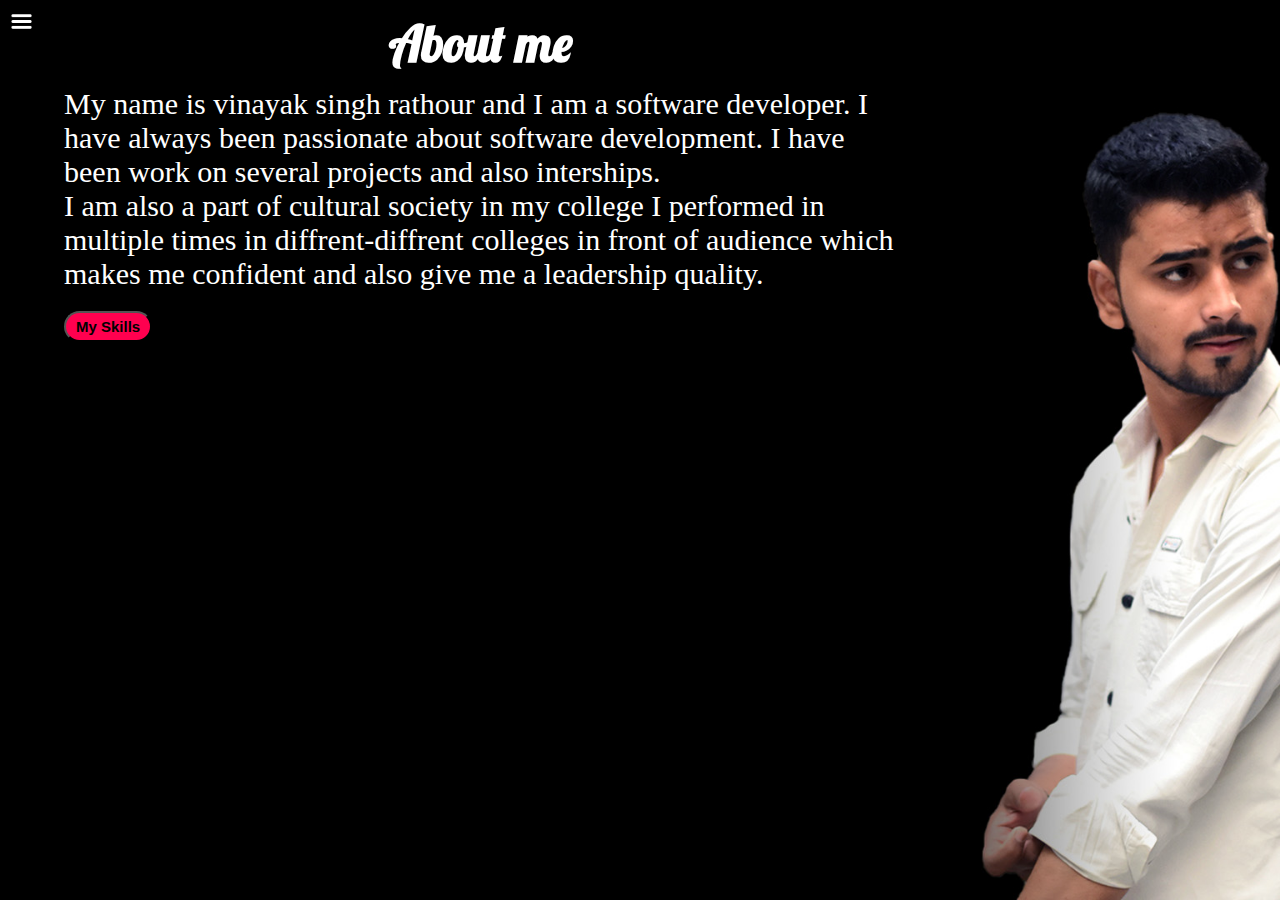
<file: About.html>
<!DOCTYPE html>
<html lang="en">
<head>
    <meta charset="UTF-8">
    <meta http-equiv="X-UA-Compatible" content="IE=edge">
    <meta name="viewport" content="width=device-width, initial-scale=1.0">
    <title>My personal website</title>
    <link rel="stylesheet" href="style.css">
</head>
</body> 
     <div class="container">
    <div class="sidebar sidebarGo">
        <nav>
            <ul>
                <li><a href="">Home</a></li>
                <li><a href="About.html">About</a></li>
                <li><a href="Skills.html">Skills</a></li>
                <li><a href="Project.html">Projects</a></li>
                <li><a href="Blogs.html">Blogs</a></li>
                <li><a href="Contact.html">Contact</a></li>
            </ul>
        </nav>
 </div>
 <div class="main">
    <div class="hamburger">
        <img class="ham" src="hamburger.png.jpg" alt="" width="23px">
        <img class="cross"src="hamburger.png.jpg" alt="" width="23px">

       </div>
    <div class="aboutcontainer">
        <h1>About me</h1>
        <div class="aboutinfo">
        <p> My name is vinayak singh rathour and I am a software developer. I have always been passionate about software development. I have been work on several projects and also interships.</p>
        <P>I am also a part of cultural society in my college I performed in multiple times in diffrent-diffrent colleges in front of audience which makes me confident and also give me a leadership quality.</P>
       
        </div>
    </div>
    <div class="btn">
        <a href="Skills.html"><button>My Skills</button></a>
        </div>

 </div>
 <script src="script.js"></script>
</body>
</html>
</file>
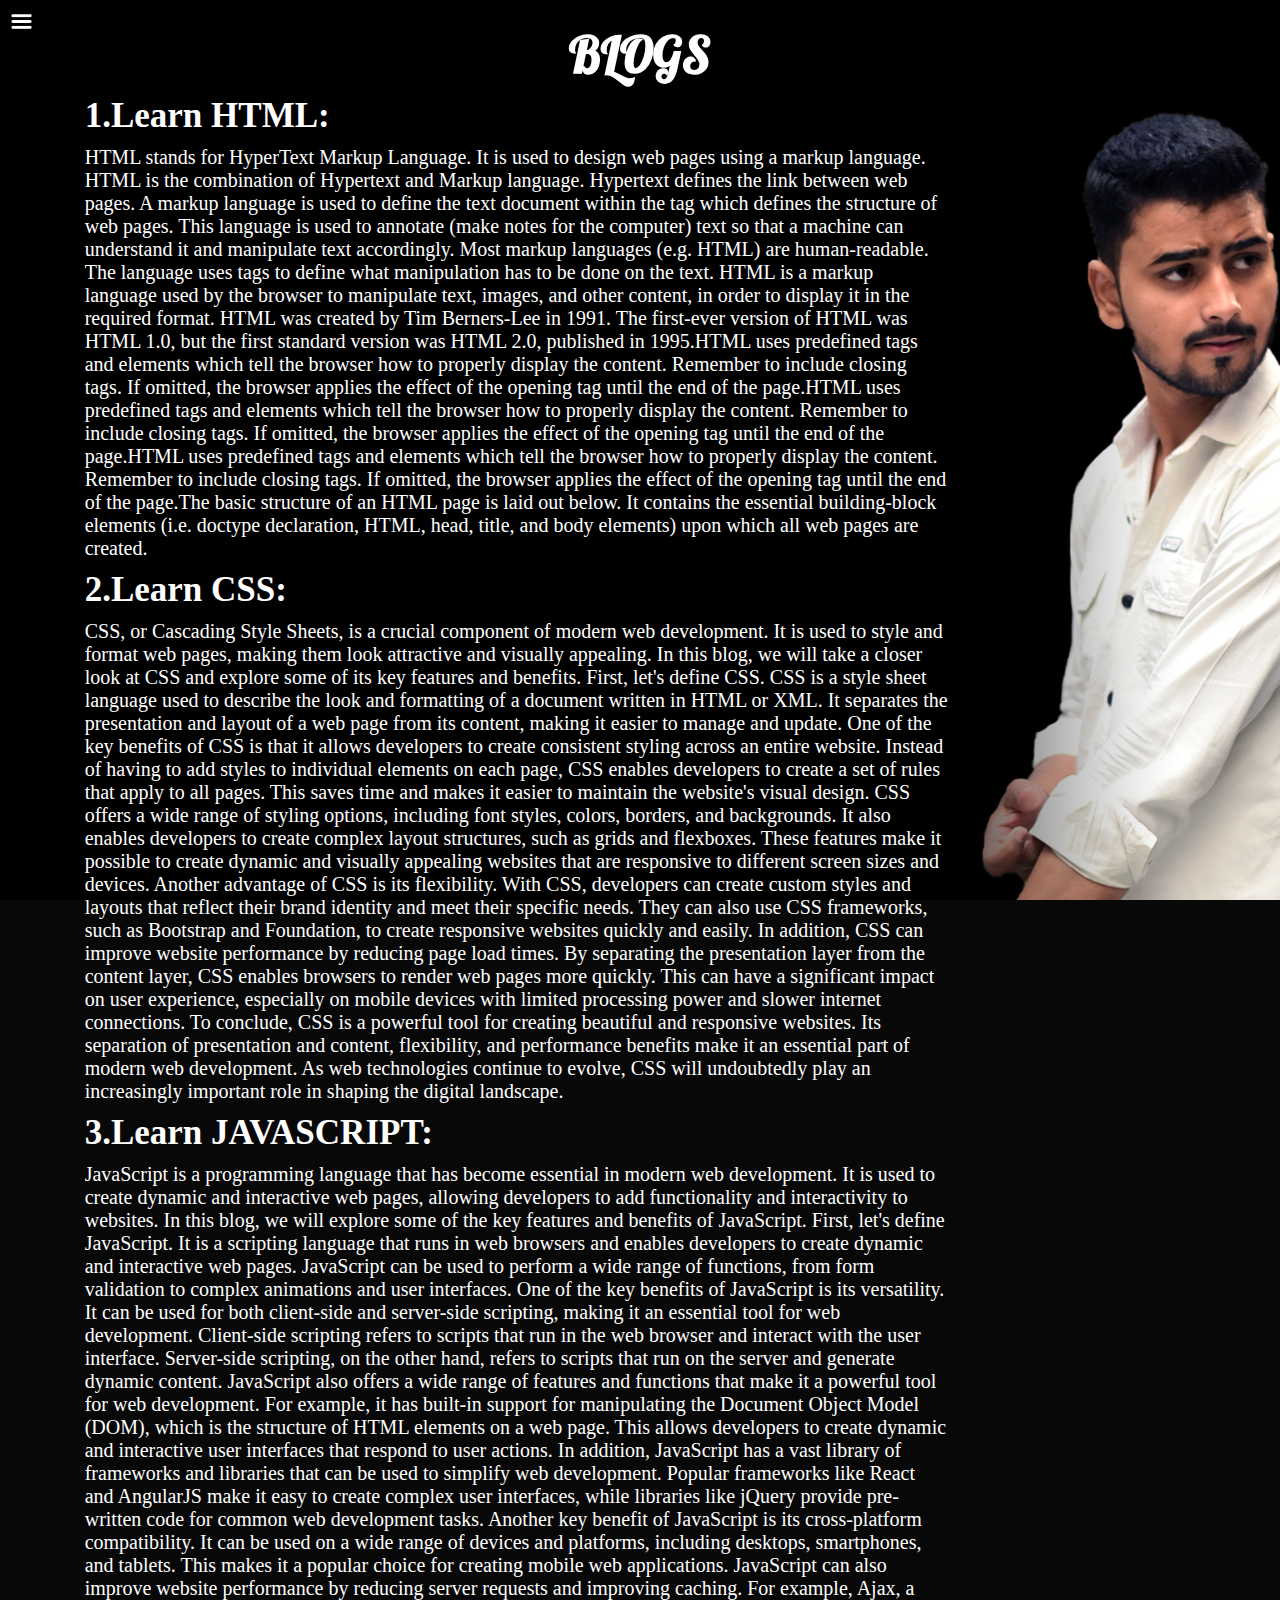
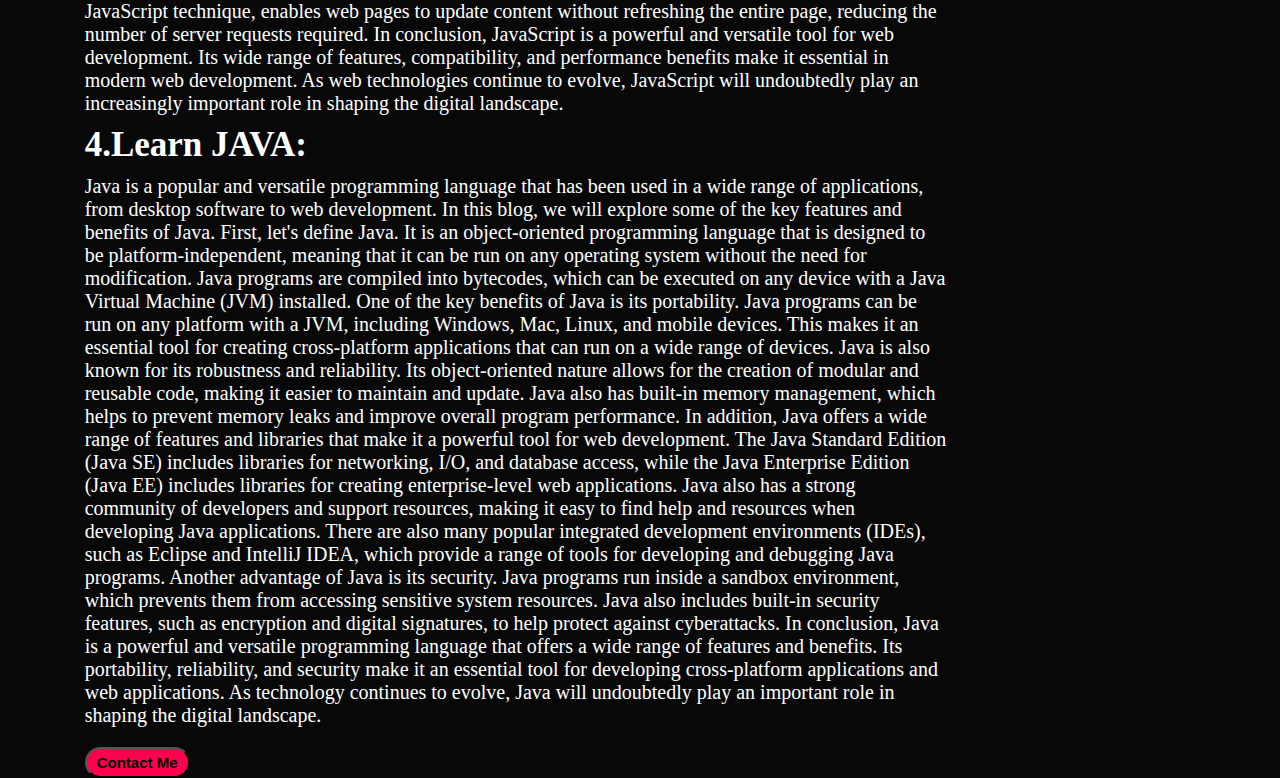
<file: Blogs.html>
<!DOCTYPE html>
<html lang="en">
<head>
    <meta charset="UTF-8">
    <meta http-equiv="X-UA-Compatible" content="IE=edge">
    <meta name="viewport" content="width=device-width, initial-scale=1.0">
    <title>My personal website</title>
    <link rel="stylesheet" href="style.css">
</head>
</body> 
     <div class="container">
    <div class="sidebar sidebarGo">
        <nav>
            <ul>
                <li><a href="">Home</a></li>
                <li><a href="About.html">About</a></li>
                <li><a href="Skillst.html">Skills</a></li>
                <li><a href="Project.html">project</a></li>
                <li><a href="Blogs.html">Blogs</a></li>
                <li><a href="Contact.html">Contact</a></li>
            </ul>
        </nav>

    </div>
    <div class="main">
        <div class="hamburger">
            <img class="ham" src="hamburger.png.jpg" alt="" width="23px">
            <img class="cross"src="hamburger.png.jpg" alt="" width="23px">
        </div>
        <div class="blogcontainer">
            <h1>BLOGS</h1>
            <div class="blogitem">
                <h2>1.Learn HTML:</h2>
                <P class="blogdetail">HTML stands for HyperText Markup Language. It is used to design web pages using a markup language. HTML is the combination of Hypertext and Markup language. Hypertext defines the link between web pages. A markup language is used to define the text document within the tag which defines the structure of web pages. This language is used to annotate (make notes for the computer) text so that a machine can understand it and manipulate text accordingly. Most markup languages (e.g. HTML) are human-readable. The language uses tags to define what manipulation has to be done on the text. HTML is a markup language used by the browser to manipulate text, images, and other content, in order to display it in the required format. HTML was created by Tim Berners-Lee in 1991. The first-ever version of HTML was HTML 1.0, but the first standard version was HTML 2.0, published in 1995.HTML uses predefined tags and elements which tell the browser how to properly display the content. Remember to include closing tags. If omitted, the browser applies the effect of the opening tag until the end of the page.HTML uses predefined tags and elements which tell the browser how to properly display the content. Remember to include closing tags. If omitted, the browser applies the effect of the opening tag until the end of the page.HTML uses predefined tags and elements which tell the browser how to properly display the content. Remember to include closing tags. If omitted, the browser applies the effect of the opening tag until the end of the page.The basic structure of an HTML page is laid out below. It contains the essential building-block elements (i.e. doctype declaration, HTML, head, title, and body elements) upon which all web pages are created.</P>
     </div>
            <div class="blogitem">
                <h2>2.Learn CSS:</h2>
                <P class="blogdetail">CSS, or Cascading Style Sheets, is a crucial component of modern web development. It is used to style and format web pages, making them look attractive and visually appealing. In this blog, we will take a closer look at CSS and explore some of its key features and benefits.

                    First, let's define CSS. CSS is a style sheet language used to describe the look and formatting of a document written in HTML or XML. It separates the presentation and layout of a web page from its content, making it easier to manage and update.
                    
                    One of the key benefits of CSS is that it allows developers to create consistent styling across an entire website. Instead of having to add styles to individual elements on each page, CSS enables developers to create a set of rules that apply to all pages. This saves time and makes it easier to maintain the website's visual design.
                    
                    CSS offers a wide range of styling options, including font styles, colors, borders, and backgrounds. It also enables developers to create complex layout structures, such as grids and flexboxes. These features make it possible to create dynamic and visually appealing websites that are responsive to different screen sizes and devices.
                    
                    Another advantage of CSS is its flexibility. With CSS, developers can create custom styles and layouts that reflect their brand identity and meet their specific needs. They can also use CSS frameworks, such as Bootstrap and Foundation, to create responsive websites quickly and easily.
                    
                    In addition, CSS can improve website performance by reducing page load times. By separating the presentation layer from the content layer, CSS enables browsers to render web pages more quickly. This can have a significant impact on user experience, especially on mobile devices with limited processing power and slower internet connections.
                    
                    To conclude, CSS is a powerful tool for creating beautiful and responsive websites. Its separation of presentation and content, flexibility, and performance benefits make it an essential part of modern web development. As web technologies continue to evolve, CSS will undoubtedly play an increasingly important role in shaping the digital landscape.</P>
            </div>
            <div class="blogitem1">
                <h2>3.Learn JAVASCRIPT:</h2>
                <P class="blogdetail">JavaScript is a programming language that has become essential in modern web development. It is used to create dynamic and interactive web pages, allowing developers to add functionality and interactivity to websites. In this blog, we will explore some of the key features and benefits of JavaScript.

                    First, let's define JavaScript. It is a scripting language that runs in web browsers and enables developers to create dynamic and interactive web pages. JavaScript can be used to perform a wide range of functions, from form validation to complex animations and user interfaces.
                    
                    One of the key benefits of JavaScript is its versatility. It can be used for both client-side and server-side scripting, making it an essential tool for web development. Client-side scripting refers to scripts that run in the web browser and interact with the user interface. Server-side scripting, on the other hand, refers to scripts that run on the server and generate dynamic content.
                    
                    JavaScript also offers a wide range of features and functions that make it a powerful tool for web development. For example, it has built-in support for manipulating the Document Object Model (DOM), which is the structure of HTML elements on a web page. This allows developers to create dynamic and interactive user interfaces that respond to user actions.
                    
                    In addition, JavaScript has a vast library of frameworks and libraries that can be used to simplify web development. Popular frameworks like React and AngularJS make it easy to create complex user interfaces, while libraries like jQuery provide pre-written code for common web development tasks.
                    
                    Another key benefit of JavaScript is its cross-platform compatibility. It can be used on a wide range of devices and platforms, including desktops, smartphones, and tablets. This makes it a popular choice for creating mobile web applications.
                    
                    JavaScript can also improve website performance by reducing server requests and improving caching. For example, Ajax, a JavaScript technique, enables web pages to update content without refreshing the entire page, reducing the number of server requests required.
                    
                    In conclusion, JavaScript is a powerful and versatile tool for web development. Its wide range of features, compatibility, and performance benefits make it essential in modern web development. As web technologies continue to evolve, JavaScript will undoubtedly play an increasingly important role in shaping the digital landscape.</P>
            </div>
            <div class="blogitem1">
                <h2>4.Learn JAVA:</h2>
                <P class="blogdetail">Java is a popular and versatile programming language that has been used in a wide range of applications, from desktop software to web development. In this blog, we will explore some of the key features and benefits of Java.

                    First, let's define Java. It is an object-oriented programming language that is designed to be platform-independent, meaning that it can be run on any operating system without the need for modification. Java programs are compiled into bytecodes, which can be executed on any device with a Java Virtual Machine (JVM) installed.
                    
                    One of the key benefits of Java is its portability. Java programs can be run on any platform with a JVM, including Windows, Mac, Linux, and mobile devices. This makes it an essential tool for creating cross-platform applications that can run on a wide range of devices.
                    
                    Java is also known for its robustness and reliability. Its object-oriented nature allows for the creation of modular and reusable code, making it easier to maintain and update. Java also has built-in memory management, which helps to prevent memory leaks and improve overall program performance.
                    
                    In addition, Java offers a wide range of features and libraries that make it a powerful tool for web development. The Java Standard Edition (Java SE) includes libraries for networking, I/O, and database access, while the Java Enterprise Edition (Java EE) includes libraries for creating enterprise-level web applications.
                    
                    Java also has a strong community of developers and support resources, making it easy to find help and resources when developing Java applications. There are also many popular integrated development environments (IDEs), such as Eclipse and IntelliJ IDEA, which provide a range of tools for developing and debugging Java programs.
                    
                    Another advantage of Java is its security. Java programs run inside a sandbox environment, which prevents them from accessing sensitive system resources. Java also includes built-in security features, such as encryption and digital signatures, to help protect against cyberattacks.
                    
                    In conclusion, Java is a powerful and versatile programming language that offers a wide range of features and benefits. Its portability, reliability, and security make it an essential tool for developing cross-platform applications and web applications. As technology continues to evolve, Java will undoubtedly play an important role in shaping the digital landscape.</P>
            </div>
            <div class="btn">
                <a href="Contact.html"><button>Contact Me</button></a> 
             </div>
            



        </div>
        
       
    
    </div>
    </div>
    <script src="script.js"></script>
</body>

</html>
</file>
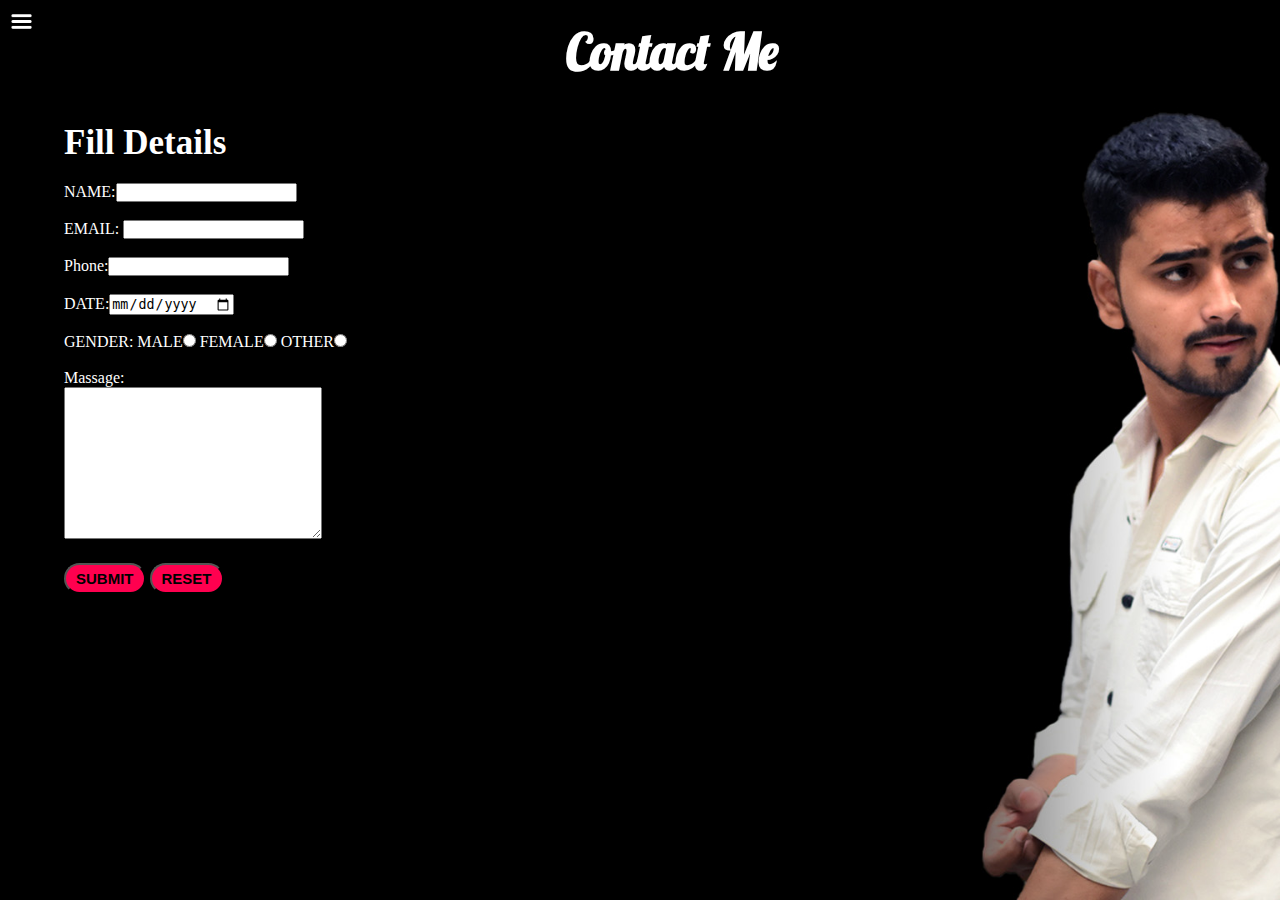
<file: Contact.html>
<!DOCTYPE html>
<html lang="en">
<head>
    <meta charset="UTF-8">
    <meta http-equiv="X-UA-Compatible" content="IE=edge">
    <meta name="viewport" content="width=device-width, initial-scale=1.0">
    <title>My personal website</title>
    <link rel="stylesheet" href="style.css">
</head>
<body> 
     <div class="container">
    <div class="sidebar sidebarGo">
        <nav>
            <ul>
                <li><a href="">Home</a></li>
                <li><a href="About.html">About</a></li>
                <li><a href="Skills.html">Skills</a></li>
                <li><a href="Project.html">Projects</a></li>
                <li><a href="Blogs.html">Blogs</a></li>
                <li><a href="Contact.html">Contact</a></li>
            </ul>
        </nav>

    </div>
    <div class="main">
        <div class="hamburger">
            <img class="ham" src="hamburger.png.jpg" alt="" width="23px">
            <img class="cross"src="hamburger.png.jpg" alt="" width="23px">
   
           </div>
        <div class="contactcontainer">
            
            <h1>Contact Me</h1>
    
            <h2>Fill Details</h2>
            <form>
            NAME:<input type="text" name="my Name" id="Name">
        <div>
            <br>
            <label for="email">EMAIL:</label>
            <input type="email" name="my email" id="email">
         </div>
         <div>
            <br>
         Phone:<input type="number" name="mynumber" id="number">
         </div>
         <div>
            <br>
            DATE:<input type="date" name="mydate" id="">
         </div>
         <div>
            <br>
            GENDER: MALE<input type="radio" name="mygender" id="">  FEMALE<input type="radio" name="mygender" id="">
            OTHER<input type="radio" name="mygender" id="">
        </div>
        
        <div>
            <br>
            Massage: <br><textarea name="mytext" id="" cols="30" rows="10"></textarea>
            </div>
            </form>
           
          </div> 


        
    
        <div class="btn"> 
        <a href="index.html"><button>SUBMIT</button></a> 
        <a href="index.html"><button>RESET</button></a> 

        </div>
    
    
    </div>
    <script src="script.js"></script>
</body>
</html>
</file>
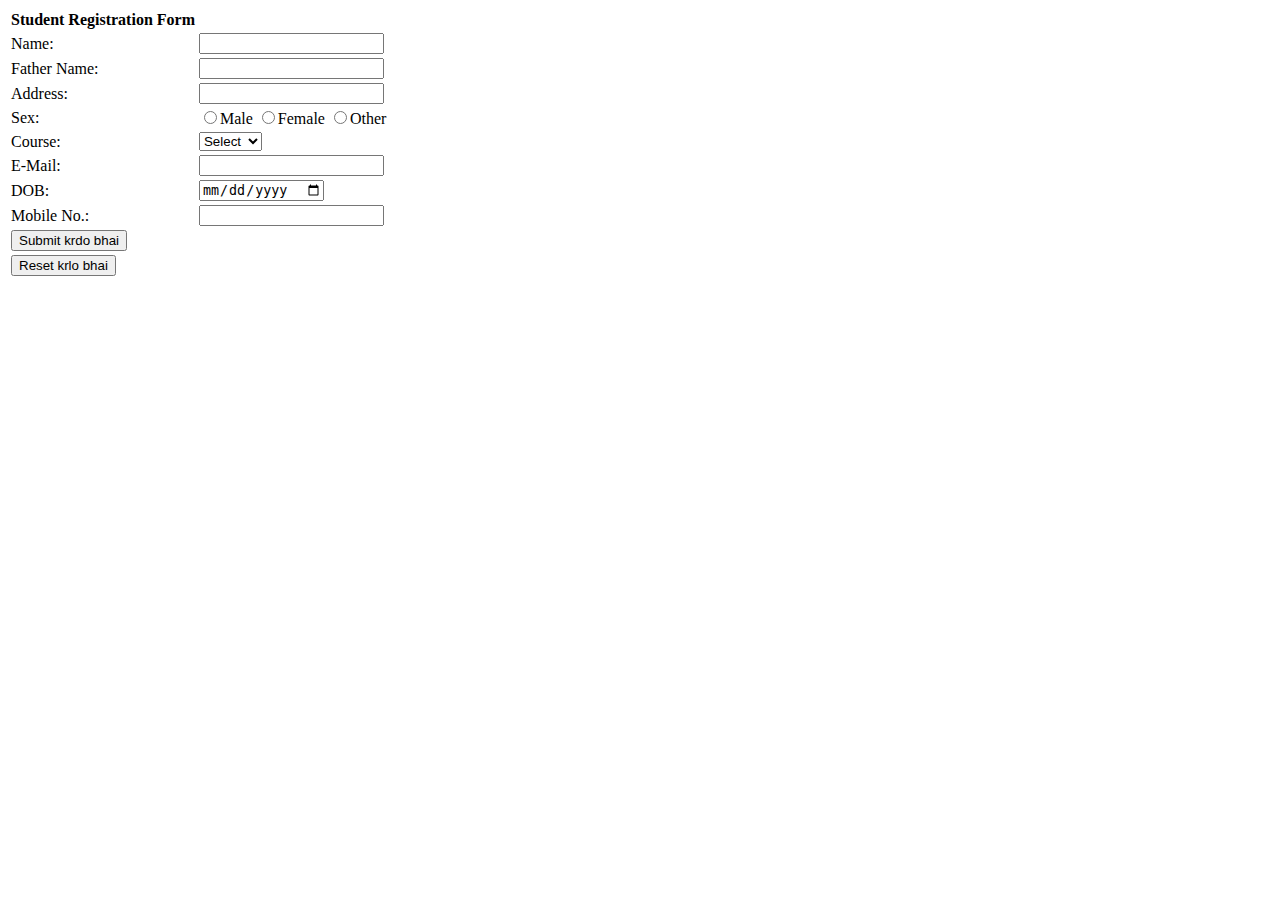
<file: formtut.html>
<!DOCTYPE html>
<html lang="en"
 <head>
    <meta charset="UTF-8">
    <meta http-equiv="X-UA-Compatible" content="IE=edge">
    <meta name="viewport" content="width=device-width, initial-scale=1.0">
    <title>FORM</title>
</head>
<body>
 <form action="#">
<table >

<tr><th>Student Registration Form</th></tr>
<tr><td>Name:</td><td><input type="text"></td></tr>
<tr><td>Father Name:</td><td><input type="text"></td></tr>
<tr><td>Address:</td><td><input type="text"></td></tr>
<tr><td>Sex:</td><td><input type="radio" name="sex">Male
                     <input type="radio" name="sex">Female
                     <input type="radio" name="sex">Other             
 </td></tr>
 <tr><td>Course:</td><td><select name="coursename">
                        <option value="Select">Select</option>
                        <option value="opt1">B.Tech</option>
                        <option value="opt2">BBA</option>

                         </select>
 </td></tr>
 <tr><td>E-Mail:</td><td><input type="email"></td></tr>
 <tr><td>DOB:</td><td><input type="date"></td></tr>
 <tr><td>Mobile No.:</td><td><input type="number"></td></tr>



 <tr><td><input type="Submit" value="Submit krdo bhai"></td></tr>
 <tr><td><input type="Reset" value="Reset krlo bhai"></td></tr>

</table>




 </form>
   



   
</body>
</html>
</file>
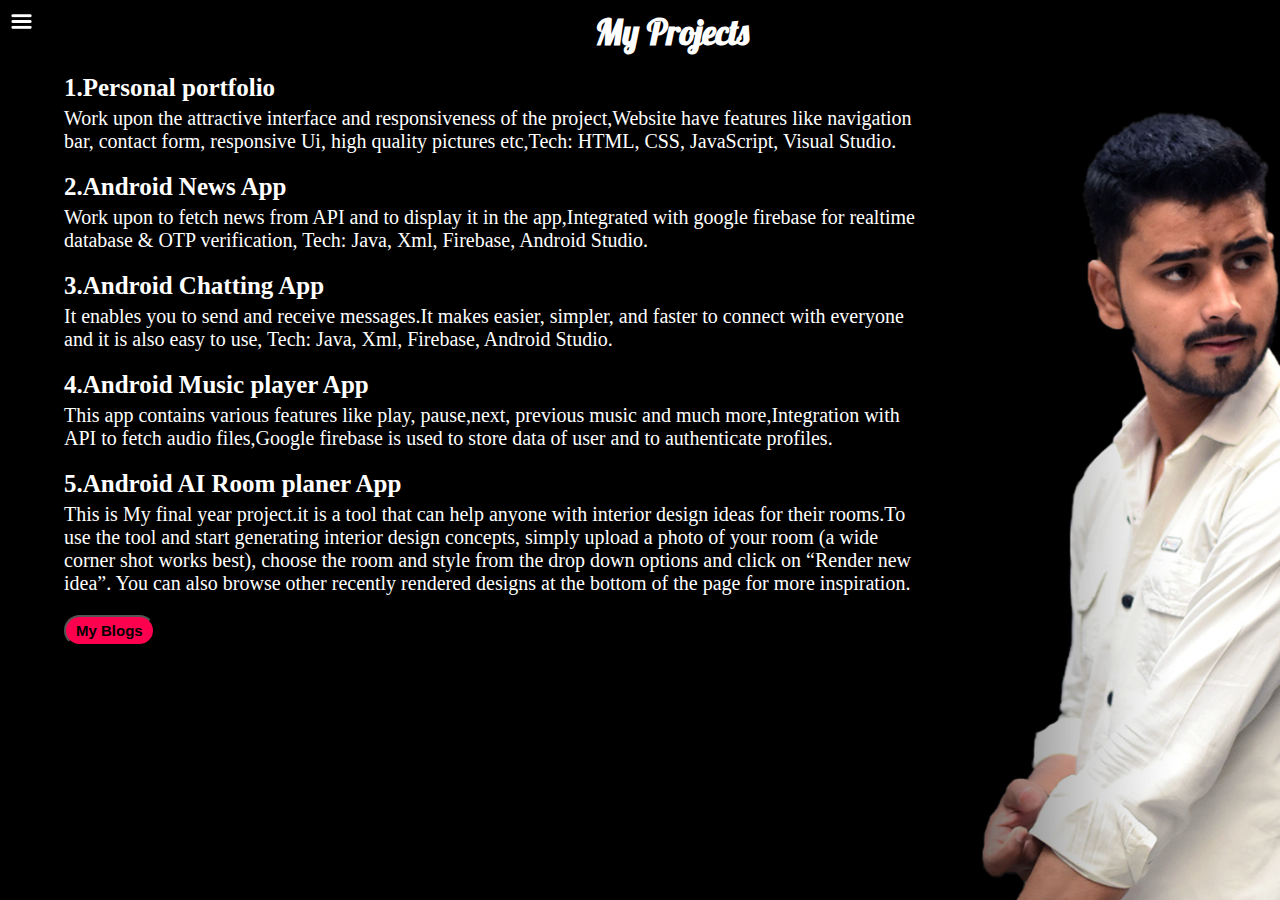
<file: Project.html>
<!DOCTYPE html>
<html lang="en">
    <head>
        <meta charset="UTF-8">
        <meta http-equiv="X-UA-Compatible" content="IE=edge">
        <meta name="viewport" content="width=device-width, initial-scale=1.0">
        <title>My personal website</title>
        <link rel="stylesheet" href="style.css">
    </head>
    <body> 
         <div class="container">
        <div class="sidebar sidebarGo">
            <nav>
                <ul>
                    <li><a href="">Home</a></li>
                    <li><a href="About.html">About</a></li>
                    <li><a href="Skills.html">Skills</a></li>
                    <li><a href="Project.html">Project</a></li>
                    <li><a href="Blogs.html">Blogs</a></li>
                    <li><a href="Contact.html">Contact</a></li>
                </ul>
            </nav>
    
        </div>
        <div class="main">
            <div class="hamburger">
                <img class="ham" src="hamburger.png.jpg" alt="" width="23px">
                <img class="cross"src="hamburger.png.jpg" alt="" width="23px">
       
               </div>



               <div class="projectcontainer">
                <h1>My Projects</h1>
                <div class="project1"> 1.Personal portfolio     </div>
                <P class="projectrole">Work upon the attractive interface and responsiveness of the project,Website have features like navigation bar, contact
                    form, responsive Ui, high  quality pictures etc,Tech: HTML, CSS, JavaScript, Visual Studio.</P>
            
                <div class="project1"> 2.Android News App </div>
                <P class="projectrole">Work upon to fetch news from API and to display
                    it in the app,Integrated with google firebase for realtime database & OTP verification,
                    Tech: Java, Xml, Firebase, Android Studio.
                 </P>
               
                <div class="project1"> 3.Android Chatting App </div>
                <P class="projectrole">It enables you to send and receive messages.It makes easier, simpler, and faster to connect with everyone and it is also easy to use, Tech: Java, Xml, Firebase, Android Studio. </P>
               
                <div class="project1"> 4.Android Music player App  </div>
                    <P class="projectrole">This app contains various features like play, pause,next, previous music and much more,Integration with API to fetch audio files,Google firebase is used to store data of user and to authenticate profiles.</P>
                   
                    <div class="project1"> 5.Android AI Room planer App  </div>
                        <P class="projectrole">This is My final year project.it is a tool that can help anyone with interior design ideas for their rooms.To use the tool and start generating interior design concepts, simply upload a photo of your room (a wide corner shot works best), choose the room and style from the drop down options and click on “Render new idea”. You can also browse other recently rendered designs at the bottom of the page for more inspiration.</P>
                       

               </div>
                <div class="btn" >
                <a href="Blogs.html"><button>My Blogs</button></a> 
             </div>











               <script src="script.js"></script> 
</body>
</html>
</file>
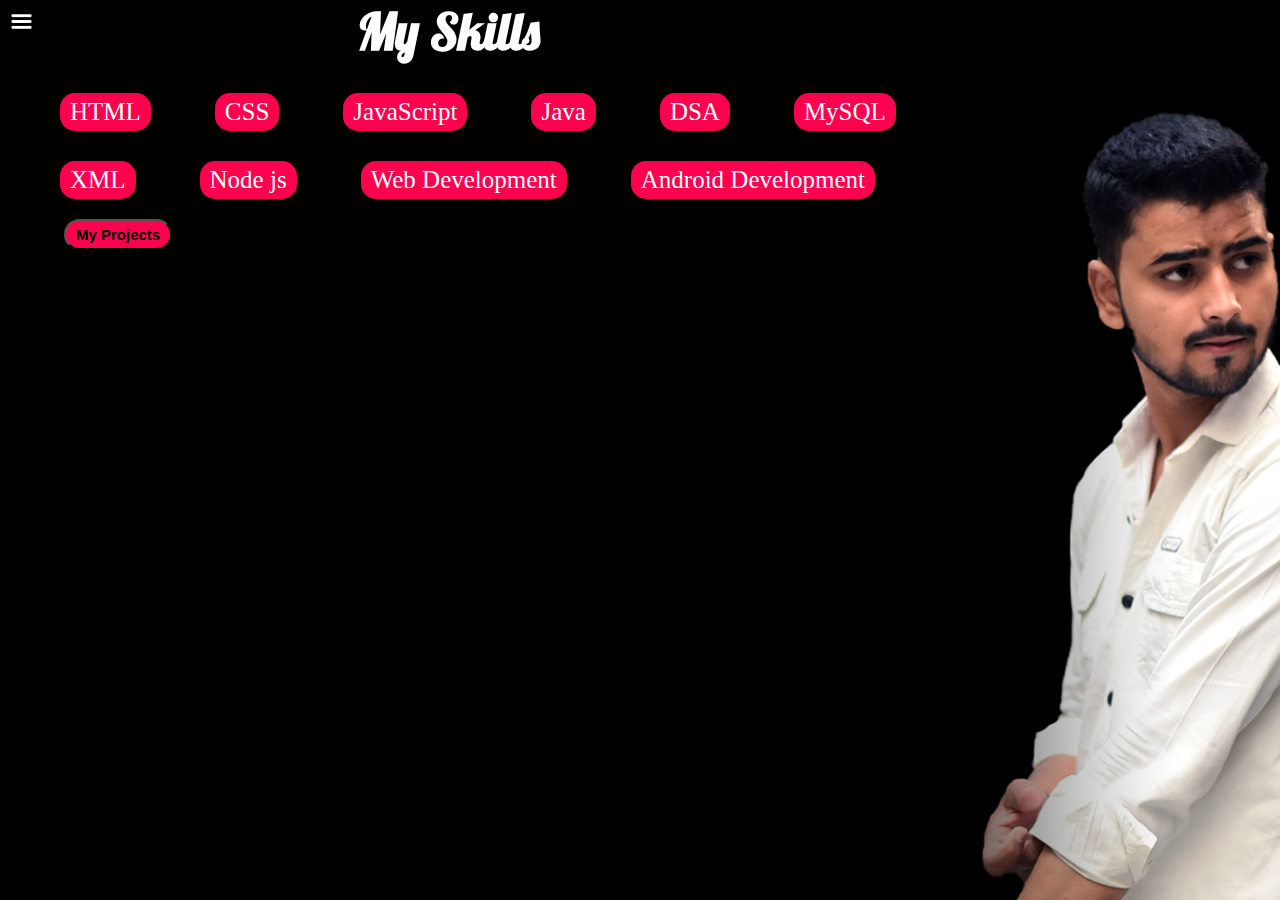
<file: Skills.html>
<!DOCTYPE html>
<html lang="en">
<head>
    <meta charset="UTF-8">
    <meta http-equiv="X-UA-Compatible" content="IE=edge">
    <meta name="viewport" content="width=device-width, initial-scale=1.0">
    <title>My personal website</title>
    <link rel="stylesheet" href="style.css">
</head>
</body> 
     <div class="container">
    <div class="sidebar sidebarGo">
        <nav>
            <ul>
                <li><a href="">Home</a></li>
                <li><a href="About.html">About</a></li>
                <li><a href="Skills.html">Skills</a></li>
                <li><a href="Project.html">Projects</a></li>
                <li><a href="Blogs.html">Blogs</a></li>
                <li><a href="Contact.html">Contact</a></li>
            </ul>
        </nav>

    </div>
    <div class="main">
       
        <div class="hamburger">
            <img class="ham" src="hamburger.png.jpg" alt="" width="23px">
            <img class="cross"src="hamburger.png.jpg" alt="" width="23px">
   
           </div>
        <div class="skillscontainer">
            <h1>My Skills</h1>
           <div class="skillitem">HTML</div>
           <div class="skillitem"> CSS</div>
           <div class="skillitem" > JavaScript</div>
           <div class="skillitem"> Java</div>
           <div class="skillitem"> DSA</div>
           <div class="skillitem"> MySQL</div>
           <div class="skillitem">XML</div>
           <div class="skillitem">Node js</div>
           <div class="skillitem">Web Development</div>
           <div class="skillitem">Android Development</div>

         </div>
         
          <div class="btn">
            <a href="Project.html"><button>My Projects</button></a> 
         </div>
    
    
   
    </div>
    </div>
    <script src="script.js"></script> 
</body>
</html>
</file>
<file: style.css>
@import url('https://fonts.googleapis.com/css2?family=Bruno+Ace&family=Josefin+Sans:ital,wght@1,500&family=Lobster&display=swap');
*{
    margin: 0;
    padding:  0;
} 
body{
   background-color: #080808;
   color: #fff;

}
 .sidebar{
     background-color:#ff004f;
     height: 100vh;
 }
.main{
     width:100vw;
     height: 100vh;
     background-image: url(rathour.png.jpg);
     background-size: cover;
     background-position: center;
}
 .container{
    display:flex;
 }
 .sidebar nav{
    padding: 45px;
}
 .sidebar nav li{
     list-style:none;
     font-size:20px;
     padding:33px 0;

 }
 .infocontainer{
   
    height: 80vh;
    width: 80vw;
    margin:144px auto;
    display: flex;
    justify-content: left;
 }
 .pic img{
    height: 80vh;
    
 }
 .info{
   display: flex;
    justify-content:right;
    flex-direction:column;
    padding: 20px;
 }
 .hello{ 
     font-size: 100px;
 }
 .name{
   font-size :50px ;
   font-family: 'Lobster', cursive;
  
 }
 .about{
font-size: 30px;
padding-top: 3%;
 }
 .aboutinfo{
   font-size:30px ;
 }
 .aboutcontainer h1{
   font-size: 50px;
   font-weight: bold;
   font-family: 'Lobster', cursive;
 }
  button{
       font-size: 15px;
       padding: 5px 10px 5px 10px;
       border-radius:22px ;
      font-weight: bold;
      background-color:#ff004f;
      cursor:pointer;
     }

 .btn{
   margin-top: 20px;
   margin-left: 5%;
 }
 .btn1{
   margin-left: 0%;
   margin-top: 20px;

 }
 
 
 button:hover{
  background-color:white;
   color: black; 
 }
 .sidebar nav li a{
  text-decoration: none;
  color:black;

}
.aboutcontainer h1{
    margin:12px;
    text-align: center;
    
}
.aboutcontainer {
   margin:12px;
   margin-left: 5%;
   margin-right: 30%;
 
}
.skill{
   width:100%;
   height:6px;
   background-color:rgb(0, 128, 34);
   border:2px solid;
   
}
.skillscontainer{
 
   margin-right: 30%;
  
}
.skillscontainer h1 {
text-align: center;
font-size: 50px;
font-weight: bold;
font-family: 'Lobster', cursive;
}

.skillitem{
   display:inline-block;
   background-color: #ff004f;
   margin-left: 60px;
   margin-top: 30px;
   border-radius:15px ;
   padding: 5px 10px 5px 10px;
   font-size: 25px;
}
.projectcontainer{
   margin-left: 5%;
   padding-top:10px;
}
.project1{
   font-size: 25px;
   font-weight: bold;
   margin-top: 20px;
   display:inline-block;
   
   
   
}
.projectrole{
   font-size: 20px;
   margin-right: 30%;
   margin-top: 5px;

   
  
   
}

.projectcontainer h1{ 
   text-align: center;
   font-size:35px ;
   font-family: 'Lobster', cursive;
   
   
}

.contactcontainer{
   margin-left: 5%;
   padding-top: 20px;
}
.contactcontainer h1{
   text-align: center;
   font-size: 50px;
   font-family: 'Lobster', cursive;

}
.contactcontainer h2{
  margin-bottom: 20px;
  margin-top: 40px;
  font-size: 35px;
}
.sidebarGo{
   transform: translate(-443px,0px);
   position:absolute;

  }

   
.hamburger{
   position:absolute;
   cursor:pointer;
   top:10px;
   left:10px;
   
  } 

  .cross{
   margin-left: 50px;
  }
 .blogcontainer{
   margin: 23px;
 }
 .blogitem h2{
   margin-left:  5%;
   font-size: 35px;
   padding-top: 10px;

 }
 .blogitem1 h2{
   margin-left:  5%;
   font-size: 35px;
   padding-top: 10px;
  
 }
 .blogdetail{
   font-size: 20px;
   margin-left:  5%;
   margin-right: 25%;
   margin-top: 10px;

 }
 
.blogcontainer h1 {
   text-align: center;
   font-family: 'Lobster', cursive;
   font-size: 50px;

   
   
  
}
@media only screen and( max-width:600px){
   .main{
      background-image: url(singh.png.jpg);
   }

}
</file>
